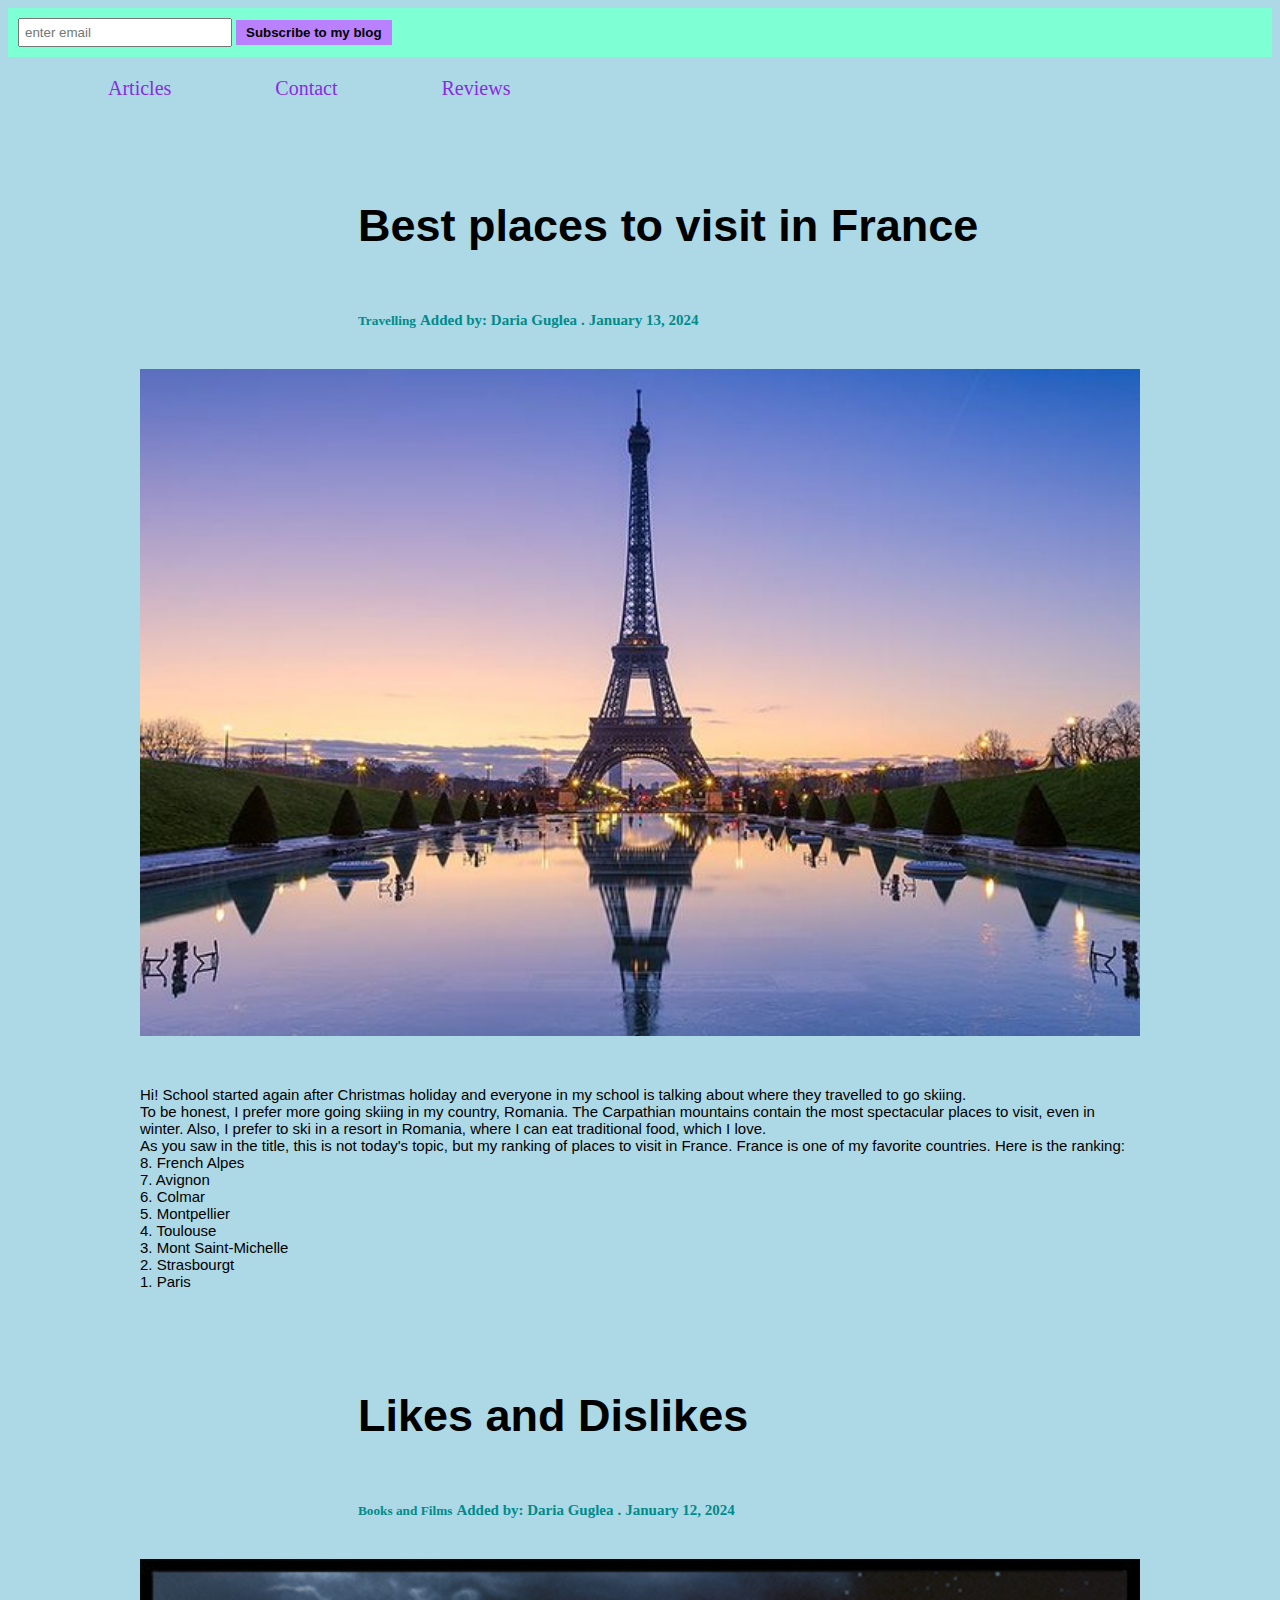
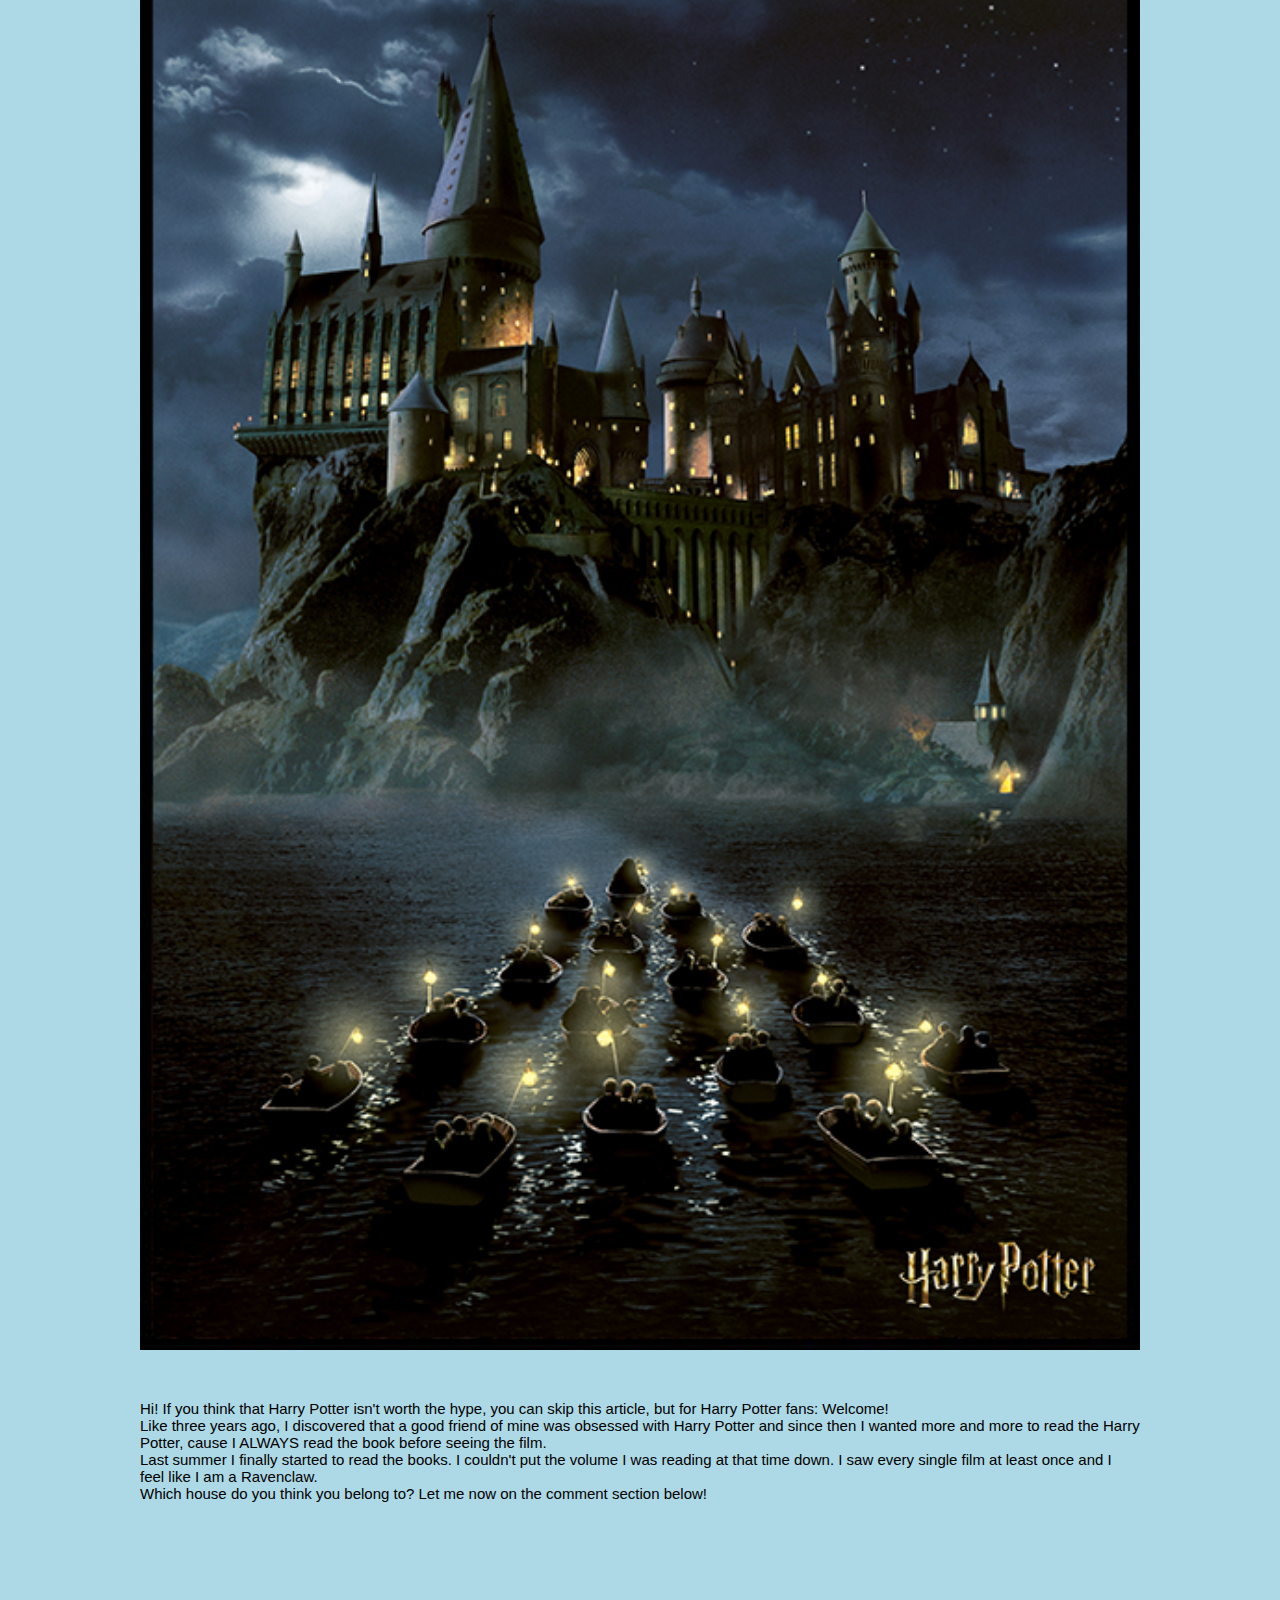
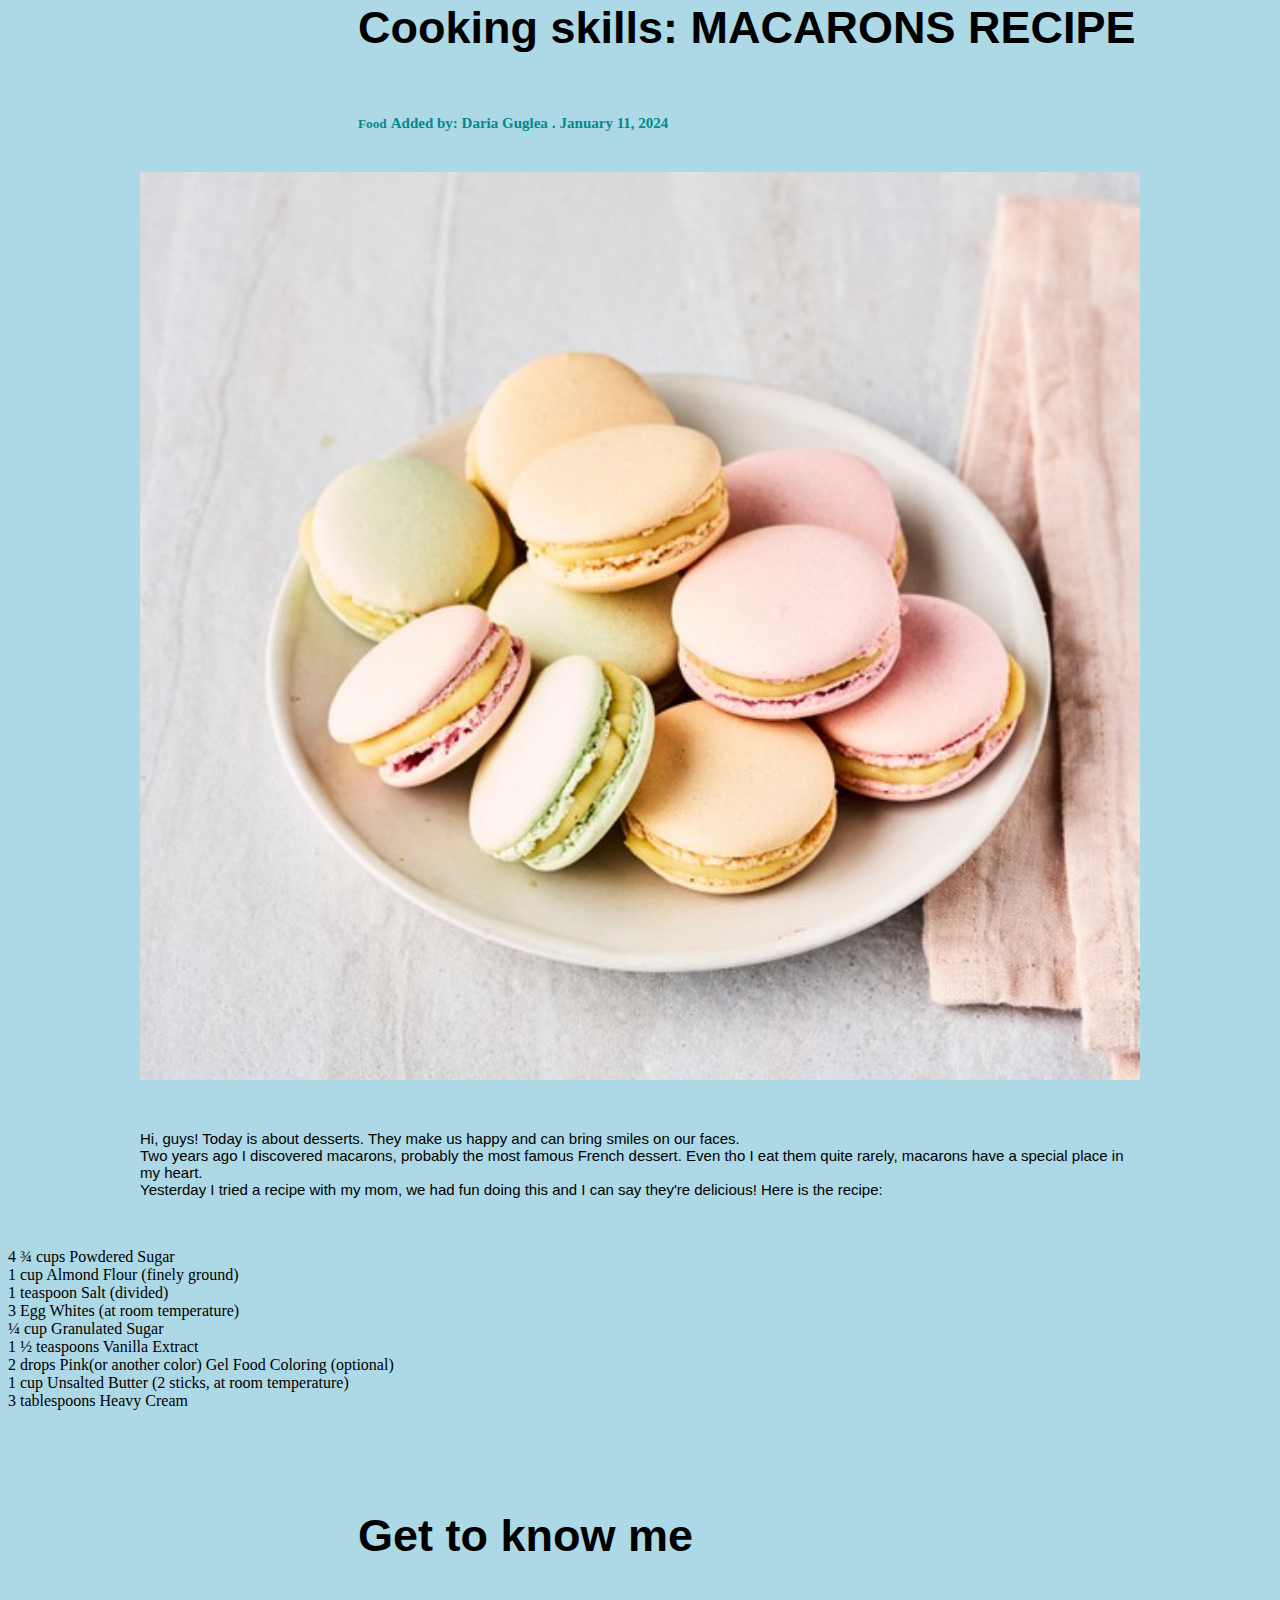
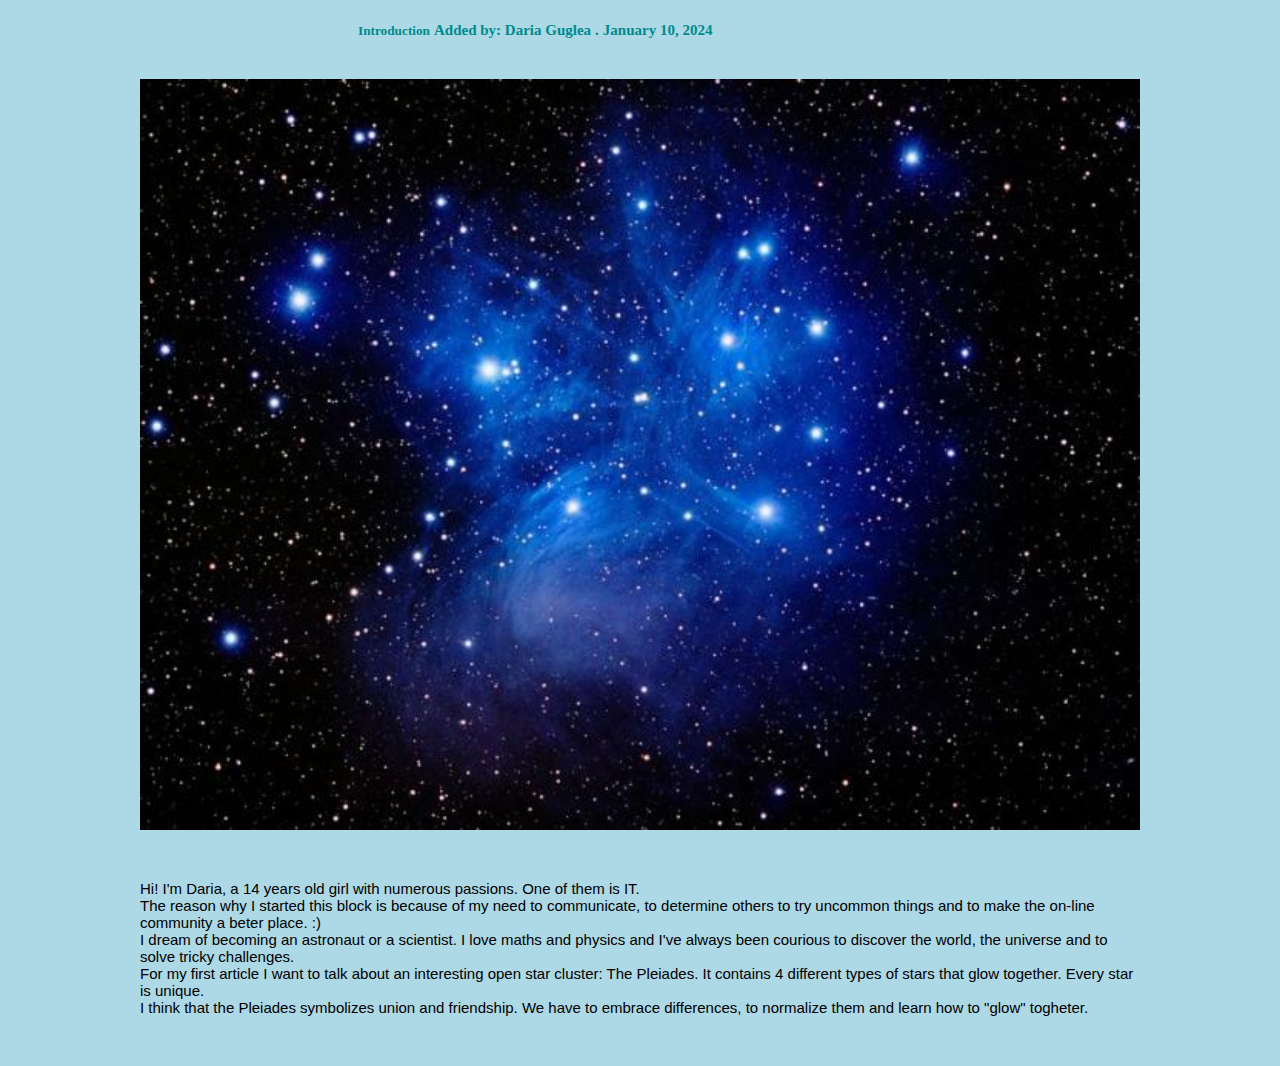
<file: index.html>
<!DOCTYPE html>
<html lang="en">
<head>
    <meta charset="UTF-8">
    <meta name="viewport" content="width=device-width, initial-scale=1.0">
    <title>Daria's blog</title>
    <link rel="stylesheet" href="mystyle.css">
</head>
<body bgcolor="lightblue">
    <header>
        <div class="subscribe">
            <form>
                <input type="email" placeholder="enter email">
                <button type="submit">Subscribe to my blog</button>
            </form>
        </div>
    </header>

   <div class="menu" onclick="openArticles()">Articles</div>
   <div class="menu" onclick="openContact()">Contact</div>
   <div class="menu" onclick="openReviews()">Reviews</div>
   <div class="bg-image img1"></div>

   <h1 class="title">Best places to visit in France</h1>
   <h5 class="under_title_first">Travelling       </h5> 
   <h5 class="under_title">Added by: Daria Guglea</h5>  
   <h5 class="under_title">.</h5> 
   <h5 class="under_title">January 13, 2024</h5>
   <img src="Paris.jpg" class="image">
   <p class="descript">Hi! School started again after Christmas holiday and everyone in my school is talking about where they travelled to go skiing. 
    <br> To be honest, I prefer more going skiing in my country, Romania. The Carpathian mountains contain the most spectacular places to visit, even in winter. 
    Also, I prefer to ski in a resort in Romania, where I can eat traditional food, which I love.
    ​<br>As you saw in the title, this is not today's topic, but my ranking of places to visit in France. France is one of my favorite countries. Here is the ranking:
    <br>8. French Alpes
    <br>7. Avignon
    <br>6. Colmar
    <br>5. Montpellier
    <br>4. Toulouse
    <br>3. Mont Saint-Michelle
    <br>2. Strasbourgt
    <br>1. Paris
   </p>

   <h1 class="title">Likes and Dislikes</h1>
   <h5 class="under_title_first">Books and Films     </h5> 
   <h5 class="under_title">Added by: Daria Guglea</h5>  
   <h5 class="under_title">.</h5> 
   <h5 class="under_title">January 12, 2024</h5>
   <img src="HP.jpg" class="image">
   <p class="descript">Hi! If you think that Harry Potter isn't worth the hype, you can skip this article, but for Harry Potter fans: Welcome!
    <br>Like three years ago, I discovered that a good friend of mine was obsessed with Harry Potter and since then I wanted more and more to read the Harry Potter, cause I ALWAYS read the book before seeing the film.
    <br>Last summer I finally started to read the books. I couldn't put the volume I was reading at that time down. I saw every single film at least once and I feel like I am a Ravenclaw.
    <br>Which house do you think you belong to? Let me now on the comment section below!
   </p>

   <h1 class="title">Cooking skills: MACARONS RECIPE</h1>
   <h5 class="under_title_first">Food     </h5> 
   <h5 class="under_title">Added by: Daria Guglea</h5>  
   <h5 class="under_title">.</h5> 
   <h5 class="under_title">January 11, 2024</h5>
   <img src="Macarons.jpg" class="image">
   <p class="descript">Hi, guys! Today is about desserts. They make us happy and can bring smiles on our faces. 
    <br>Two years ago I discovered macarons, probably the most famous French dessert. Even tho I eat them quite rarely, macarons have a special place in my heart.
    <br>Yesterday I tried a recipe with my mom, we had fun doing this and I can say they're delicious! Here is the recipe: </p>
    <table class="table">4 ¾ cups  Powdered Sugar
    <br>1 cup Almond Flour (finely ground)
    <br>1 teaspoon Salt (divided)
    <br>3 Egg Whites (at room temperature)
    <br>¼ cup Granulated Sugar
    <br>1 ½ teaspoons Vanilla Extract
    <br>2 drops Pink(or another color) Gel Food Coloring (optional)
    <br>1 cup Unsalted Butter (2 sticks, at room temperature)
    <br>3 tablespoons Heavy Cream</table>

   <h1 class="title">Get to know me</h1>
   <h5 class="under_title_first">Introduction     </h5> 
   <h5 class="under_title">Added by: Daria Guglea</h5>  
   <h5 class="under_title">.</h5> 
   <h5 class="under_title">January 10, 2024</h5>
   <img src="Pleiades.jpg" class="image">
   <p class="descript"> Hi! I'm Daria, a 14 years old girl with numerous passions. One of them is IT.
    <br>The reason why I started this block is because of my need to communicate, to determine others to try uncommon things and to make the on-line community a beter place. :)
    <br>I dream of becoming an astronaut or a scientist. I love maths and physics and I've always been courious to discover the world, the universe and to solve tricky challenges.
    <br>For my first article I want to talk about an interesting open star cluster: The Pleiades. It contains 4 different types of stars that glow together. Every star is unique.
    <br>I think that the Pleiades symbolizes union and friendship. We have to embrace differences, to normalize them and learn how to "glow" togheter. </p>

   <script src="script.js"></script>

</body>
</html>
</file>
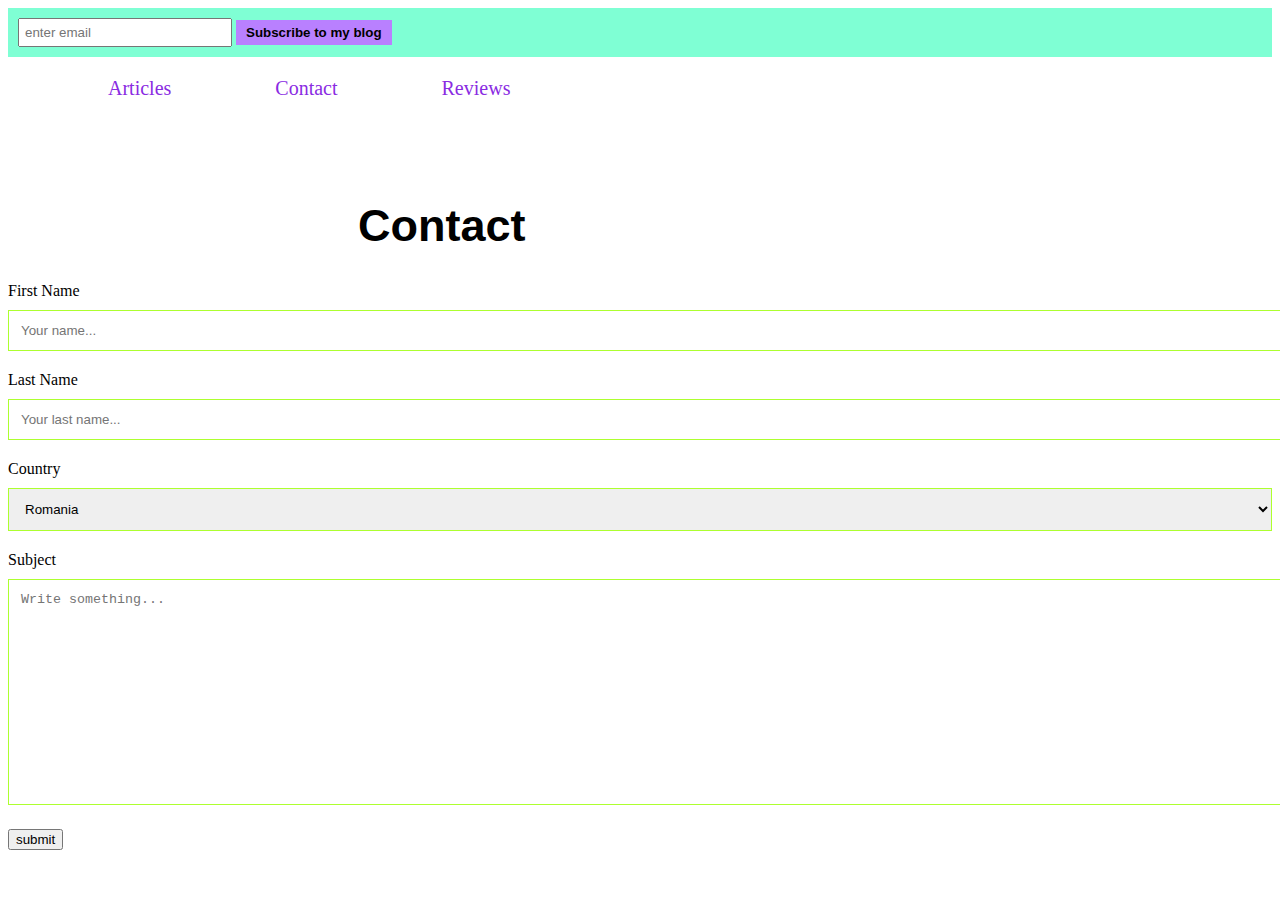
<file: contact.html>
<!DOCTYPE html>
<html lang="en">
<head>
    <meta charset="UTF-8">
    <meta name="viewport" content="width=device-width, initial-scale=1.0">
    <title>Contact</title>
</head>
<body>
    <header>
        <div class="subscribe">
            <form>
                <input type="email" placeholder="enter email">
                <button type="submit">Subscribe to my blog</button>
            </form>
        </div>
    </header>

   <div class="menu" onclick="openArticles()">Articles</div>
   <div class="menu" onclick="openContact()">Contact</div>
   <div class="menu" onclick="openReviews()">Reviews</div>
   
   <h1 class="title">Contact</h1>
   <div class="container">
        <form>
            <label>First Name</label>
            <input type="text" placeholder="Your name...">
            <label>Last Name</label>
            <input type="text" placeholder="Your last name...">
            <label>Country</label>
            <select>
                <option>Romania</option>
                <option>U.K.</option>
                <option>U.S.</option>
            </select>
            <label>Subject</label>
            <textarea placeholder="Write something..." style="height: 200px"></textarea>
            <input type="submit" value="submit">
        </form>
   </div>
   <link rel="stylesheet" href="mystyle.css">
    <script src="script.js"></script>
</body>
</html>
</file>
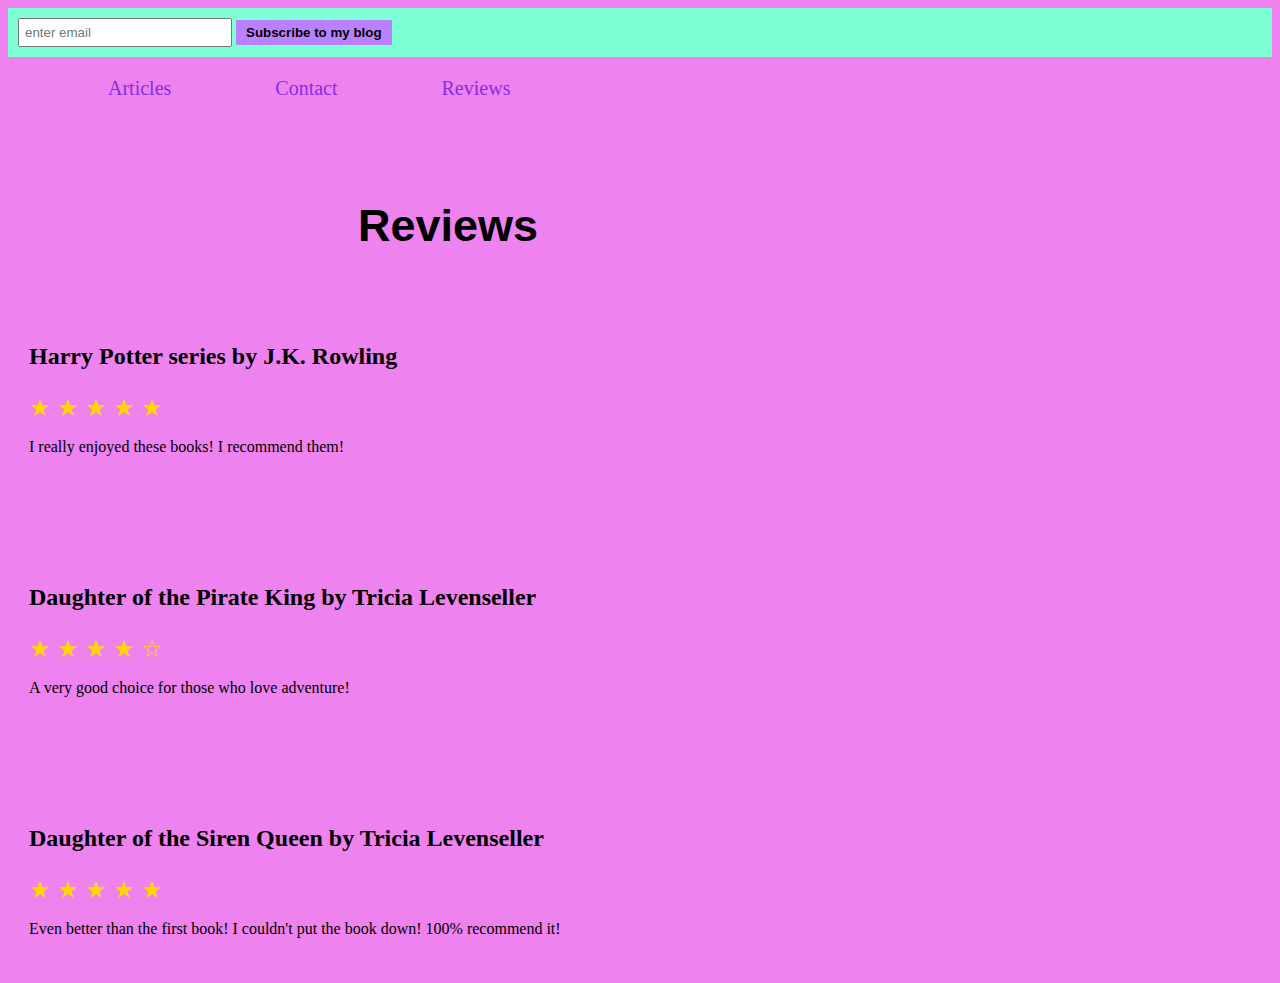
<file: reviews.html>
<!DOCTYPE html>
<html lang="en">
<head>
    <meta charset="UTF-8">
    <meta name="viewport" content="width=device-width, initial-scale=1.0">
    <title>Contact</title>
</head>
<body bgcolor="violet">
    <header>
        <div class="subscribe">
            <form>
                <input type="email" placeholder="enter email">
                <button type="submit">Subscribe to my blog</button>
            </form>
        </div>
    </header>

   <div class="menu" onclick="openArticles()">Articles</div>
   <div class="menu" onclick="openContact()">Contact</div>
   <div class="menu" onclick="openReviews()">Reviews</div>
   
   <h1 class="title">Reviews</h1>
    <div class="reviews">
        <h2>Harry Potter series by J.K. Rowling</h2>
        <p class="rating">
            <span class="star">&#9733</span>
            <span class="star">&#9733</span>
            <span class="star">&#9733</span>
            <span class="star">&#9733</span>
            <span class="star">&#9733</span>
        </p>
        <p>I really enjoyed these books! I recommend them!</p>
    </div>
    <div class="reviews">
        <h2>Daughter of the Pirate King by Tricia Levenseller</h2>
        <p class="rating">
            <span class="star">&#9733</span>
            <span class="star">&#9733</span>
            <span class="star">&#9733</span>
            <span class="star">&#9733</span>
            <span class="star">&#9734</span>
        </p>
        <p>A very good choice for those who love adventure!</p>
    </div>
    <div class="reviews">
        <h2>Daughter of the Siren Queen by Tricia Levenseller</h2>
        <p class="rating">
            <span class="star">&#9733</span>
            <span class="star">&#9733</span>
            <span class="star">&#9733</span>
            <span class="star">&#9733</span>
            <span class="star">&#9733</span>
        </p>
        <p>Even better than the first book! I couldn't put the book down! 100% recommend it!</p>
    </div>
    <link rel="stylesheet" href="mystyle.css">
    <script src="script.js"></script>
</body>
</html>
</file>
<file: mystyle.css>
.menu {
    margin-left: 100px;
    margin-top: 20px;
    color:blueviolet;
    font-family: Georgia, 'Times New Roman', Times, serif;
    font-size: 20px;
    display: inline-block;
    font-weight: 200;
}
.menu:hover {
    color:blue;
}

.title {
    margin-left: 350px;
    width: 800px;
    color: black;
    font-family: 'Lucida Sans', 'Lucida Sans Regular', 'Lucida Grande', 'Lucida Sans Unicode', 'Geneva', Verdana, sans-serif;
    font-size:  45px;
    margin-top: 100px;
    display:block;
}

.under_title {
    color:darkcyan;
    font-size: 15px;
    font-family: 'Lucida Sans', 'Lucida Sans Regular', 'Lucida Grande', 'Lucida Sans Unicode', 'Geneva' Verdana, sans-serif;
    margin-top: 30px;
    margin-bottom: 40px;
    display: inline-block;
}

.under_title_first {
    color: darkcyan;
    margin-left: 350px;
    display: inline-block;
}

.image {
    width: 1000px;
    display:block;
    margin: 0 auto;
}

.descript {
    width: 1000px;
    display: block;
    margin: 50px auto;
    font-family: 'Lucida Sans', 'Lucida Sans Regular', 'Lucida Grande', 'Lucida Sans Unicode', 'Geneva' , Verdana, sans-serif;
    color: black;
    font-size: 15px;
}

.table {
    display: block;
    margin: 50px auto;
    font-family: 'Segoe UI', Tahoma, Geneva, Verdana, sans-serif;
    color: blueviolet;
}

header {
    position: sticky;
    top: 0;
    background-color: aquamarine;
}

.subscribe {
    padding: 10px;
    background-color: aquamarine;
}
.subscribe input {
    width: 200px ;
    padding: 5px;
}
.subscribe button {
    background-color: rgb(185, 128, 255);
    border: none;
    padding: 5px 10px;
    color: black;
    font-weight: bold;
}
.reviews {
   margin-top: 50px;
   border: 1px solid violet;
   padding: 20px; 
}

.rating {
    font-size: 24px;
    margin-bottom: 10px;
}

.star {
    color: gold;
}

input[type="text"], select, textarea {
    width: 100%;
    padding: 12px;
    margin-top: 10px;
    margin-bottom: 20px;
    border: 1px solid greenyellow;
}
</file>
